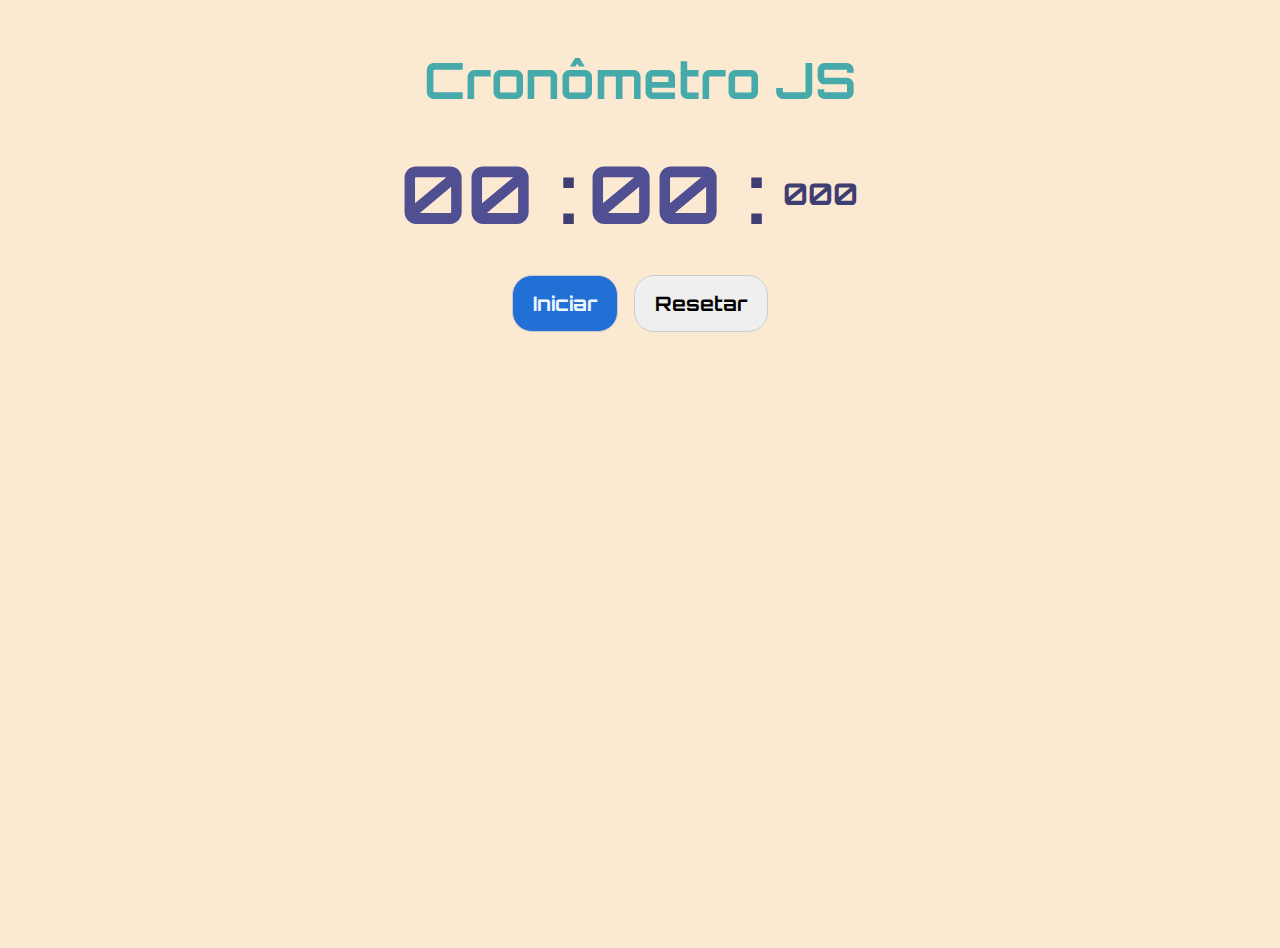
<file: index.html>
<!DOCTYPE html>
<html lang="pt-br">
    <head>
    <link rel="preconnect" href="https://fonts.googleapis.com">
    <link rel="preconnect" href="https://fonts.gstatic.com" crossorigin>
    <meta charset="UTF-8">
    <meta name="viewport" content="width=device-width, initial-scale=1.0">
    <title>Cronômetro JS</title>
    <link rel="stylesheet" href="css/styles.css">
    <link href="https://fonts.googleapis.com/css2?family=Bebas+Neue&family=Orbitron:wght@900&family=Roboto:wght@400;500;700&display=swap" rel="stylesheet">
    
</head>
<body>

   <div class="container">
        <h1>Cronômetro JS</h1>

        <div class="timer">

            <div class="time" id="minutes">00</div>
            <div class="separator">:</div>

            <div class="time" id="seconds">00</div>
            <div class="separator">:</div>

            <div class="time" id="miliseconds">000</div>

            

        </div>
        
        <div class="buttons">
            <button class="btn" id="starBtn"> Iniciar</button>
            <button class="btn" id="pauseBtn"> Pausar</button>
            <button class="btn" id="resumeBtn"> Continuar</button>
            <button class="btn" id="resetBtn"> Resetar</button>
        </div>

   </div>

    <script src="js/scripts.js"></script>

</body>
</html>
</file>
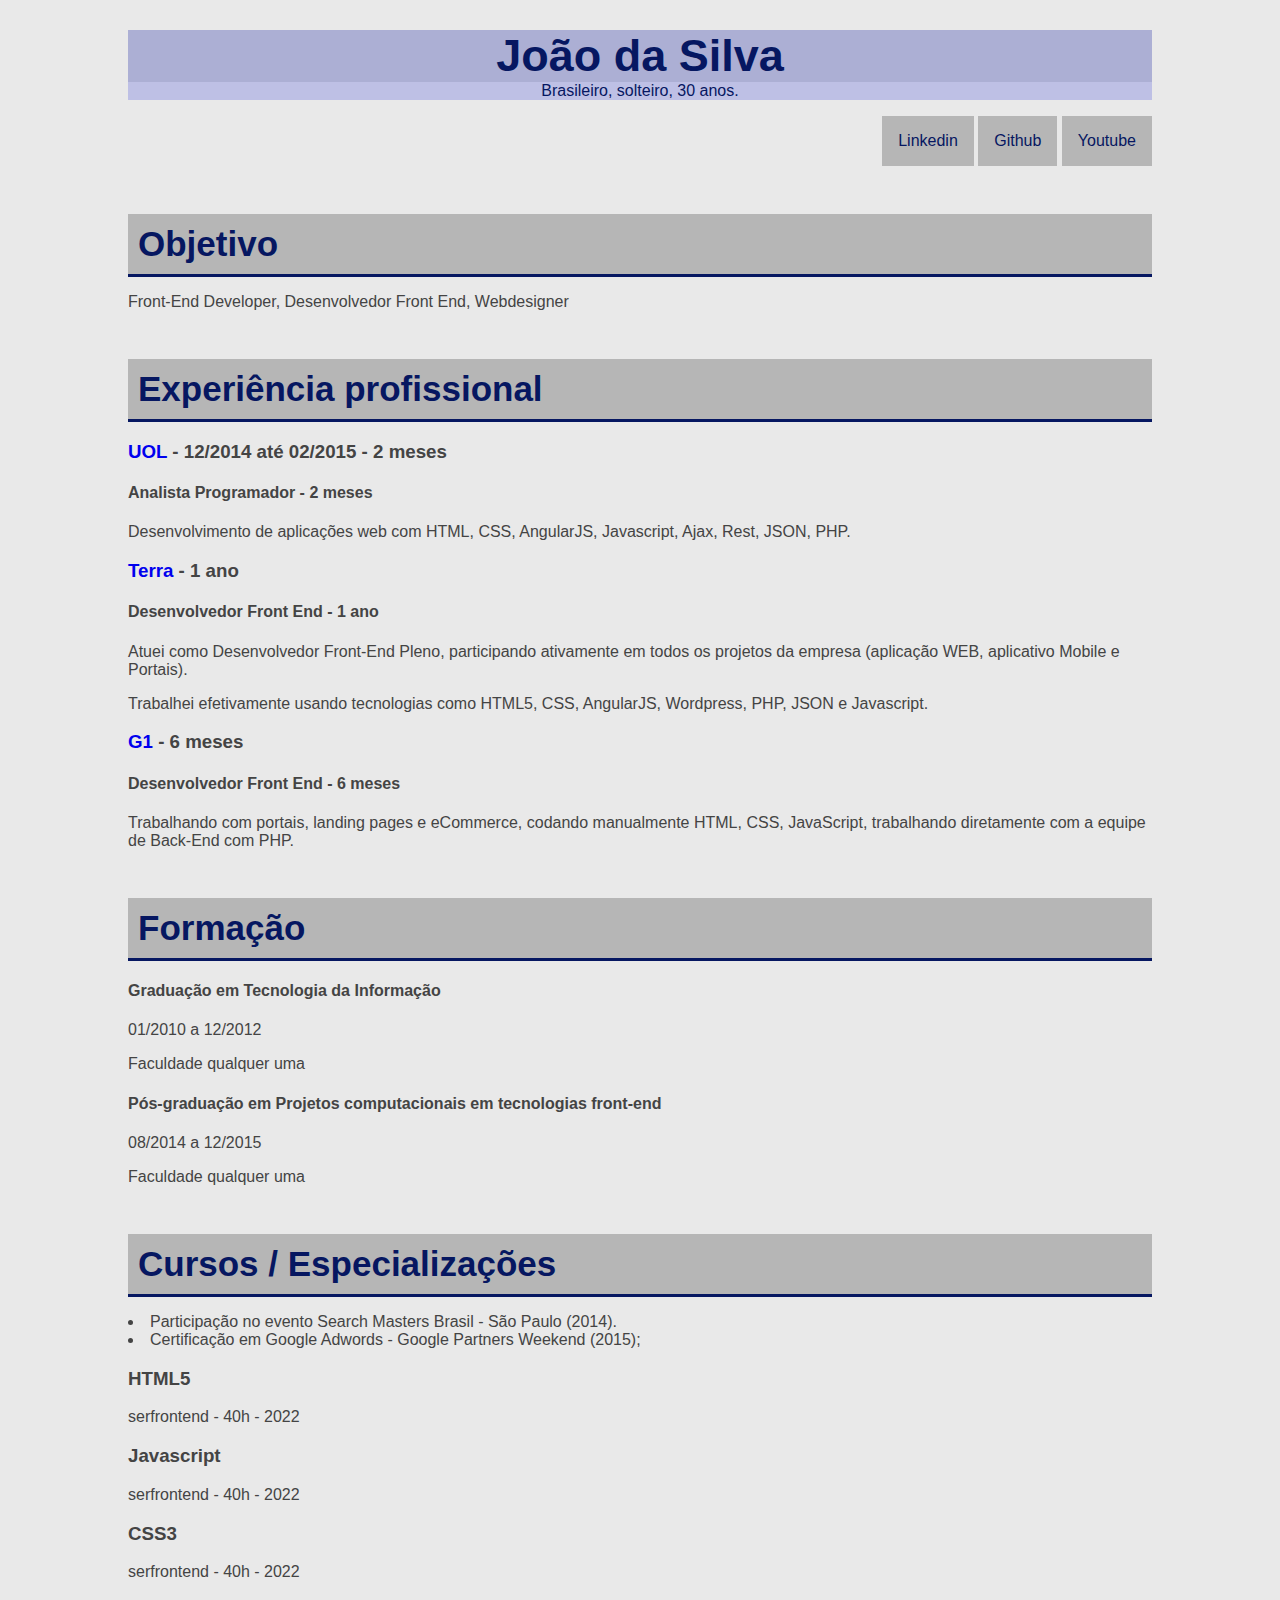
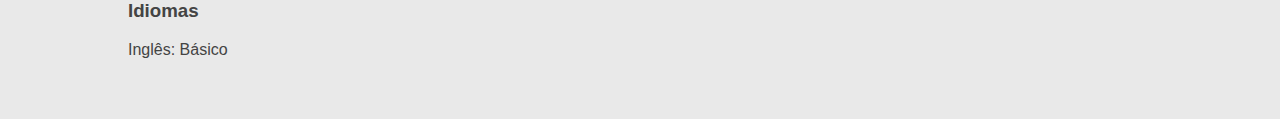
<file: praticando-curriculo-joao/index.html>
<!DOCTYPE html>
<html lang="pt-br">
<head>
    <meta charset="UTF-8">
    <meta name="viewport" content="width=device-width, initial-scale=1.0">
    <title>Html e CSS</title>
    <link rel="stylesheet" href="style.css">
</head>
<body>
    <h1>João da Silva</h1>
    <p class="center subtitle">Brasileiro, solteiro, 30 anos.</p>

    <ul class="menu">
        <li><a href="#">Linkedin</a></li>
        <li><a href="#">Github</a></li>
        <li><a href="#">Youtube</a></li>
    </ul>

    <h2>Objetivo</h2>
    <p>Front-End Developer, Desenvolvedor Front End, Webdesigner</p>

    <h2>Experiência profissional</h2>
    <h3> <a href="https://www.uol.com.br/" target="_blank">UOL</a> - 12/2014 até 02/2015 - 2 meses</h3>
    <h4>Analista Programador - 2 meses</h4>
    <p>Desenvolvimento de aplicações web com HTML, CSS, AngularJS, Javascript, Ajax, Rest, JSON, PHP.</p>

    <h3> <a href="https://www.terra.com.br/" target="_blank">Terra </a>- 1 ano</h3>
    <h4>Desenvolvedor Front End - 1 ano</h4>
    <p>Atuei como Desenvolvedor Front-End Pleno, participando ativamente em todos os projetos da empresa 
    (aplicação WEB, aplicativo Mobile e Portais).</p>
    <p>Trabalhei efetivamente usando tecnologias como HTML5, CSS, AngularJS, Wordpress, PHP, JSON e Javascript.</p>

    <h3> <a href="https://g1.globo.com/" target="_blank">G1</a> - 6 meses</h3>
    <h4>Desenvolvedor Front End - 6 meses</h4>
    <p>Trabalhando com portais, landing pages e eCommerce, codando manualmente HTML, CSS, JavaScript, 
    trabalhando diretamente com a equipe de Back-End com PHP.</p>
    
    <h2>Formação</h2>
    <h4>Graduação em Tecnologia da Informação</h4>
    <p>01/2010 a 12/2012</p>
    <p>Faculdade qualquer uma</p>

    <h4>Pós-graduação em Projetos computacionais em tecnologias front-end</h4>
    <p>08/2014 a 12/2015</p>
    <p>Faculdade qualquer uma</p>

    <h2>Cursos / Especializações</h2>
    <ul>
        <li>Participação no evento Search Masters Brasil - São Paulo (2014).</li>
        <li>Certificação em Google Adwords - Google Partners Weekend (2015);</li>
    </ul>

    <h3>HTML5</h3>
    <p>serfrontend - 40h - 2022</p>

    <h3>Javascript</h3>
    <p>serfrontend - 40h - 2022</p>

    <h3>CSS3</h3>
    <p>serfrontend - 40h - 2022</p>

    <h3>Idiomas</h3>
    <p>Inglês: Básico</p>
</body>
</html>
</file>
<file: css/styles.css>
* {
    margin: 0;
    padding: 0;
    font-family: "Orbitron", sans-serif;
}

.container {
    display: flex;
    flex-direction: column;
    align-items: center;
    gap: 2rem;
    padding-top: 3rem;
    background-color: rgb(252, 233, 210);
    height: 100vh;
}

.container h1{
    color: rgb(71, 170, 170);
    font-size: 50px;
}

.timer {
    display: flex;
    font-size: 80px;
    font-weight: bold;
    color: dimgrey;
}

.time {
    display: flex;
    align-items: center;
    justify-content: center;
    margin-right: 15px;
    color: rgb(79, 79, 145);
    min-width: 90px;
}

.separator {
    padding: 0 10px;
    color: rgb(62, 62, 115);
}

#miliseconds {
font-size: 30px;
color: rgb(62, 62, 115);
}

.buttons {
    display: flex;
    gap: 1rem; 
}

.btn {
    padding: 15px 20px;
    font-size: 20px;
    font-weight: bold;
    border-radius: 20px;
    cursor: pointer;
    border: 1px solid #ccc;
    transition: all 0.2s ease-in-out;
}

.btn:hover {
    transform: scale(1.2);
}

#starBtn {
    background-color: rgb(34, 112, 214);
    color: aliceblue;
}

#pauseBtn, #resumeBtn {
    display: none;
}
</file>
<file: praticando-curriculo-joao/style.css>
body {
    font-family: Verdana, Geneva, Tahoma, sans-serif;
    width: 80%;
    margin: auto;
    color:#444;
    background-color: #e9e9e9;
    margin-bottom: 60px;
}

h1 {
    background-color: #acafd4;
    color: #061761;
    text-align: center;
    font-size: 45px;
    margin-bottom: 0;
}

h1:hover {
    background-color: #b9c3ed;
}

h2 {
    color: #061761;
    background-color: #b6b6b6;
    font-size: 35px;
    border-bottom: 3px solid;
    padding: 10px;
    margin-top: 48px;
    margin-bottom: 12px;
}

ul {
    padding-left: 0;
}

li {
    list-style-position: inside;
}

.center {
    text-align: center;
    color: #061761;
}

.subtitle {
    margin-top: 0;
    background-color: #bec0e5;
}

a {
    text-decoration: none;
}

a:hover {
    text-decoration: underline;
}

.menu {
    text-align: right;
}

.menu li {
    list-style-type: none;
    display: inline-block;
    padding: 0;
}
.menu a {
background-color: #b6b6b6;
padding: 16px;
display: block;
color: #061761;
}

.menu a:hover {
    background-color: #333;
    color: #fff;
    text-decoration: none;
}
</file>
